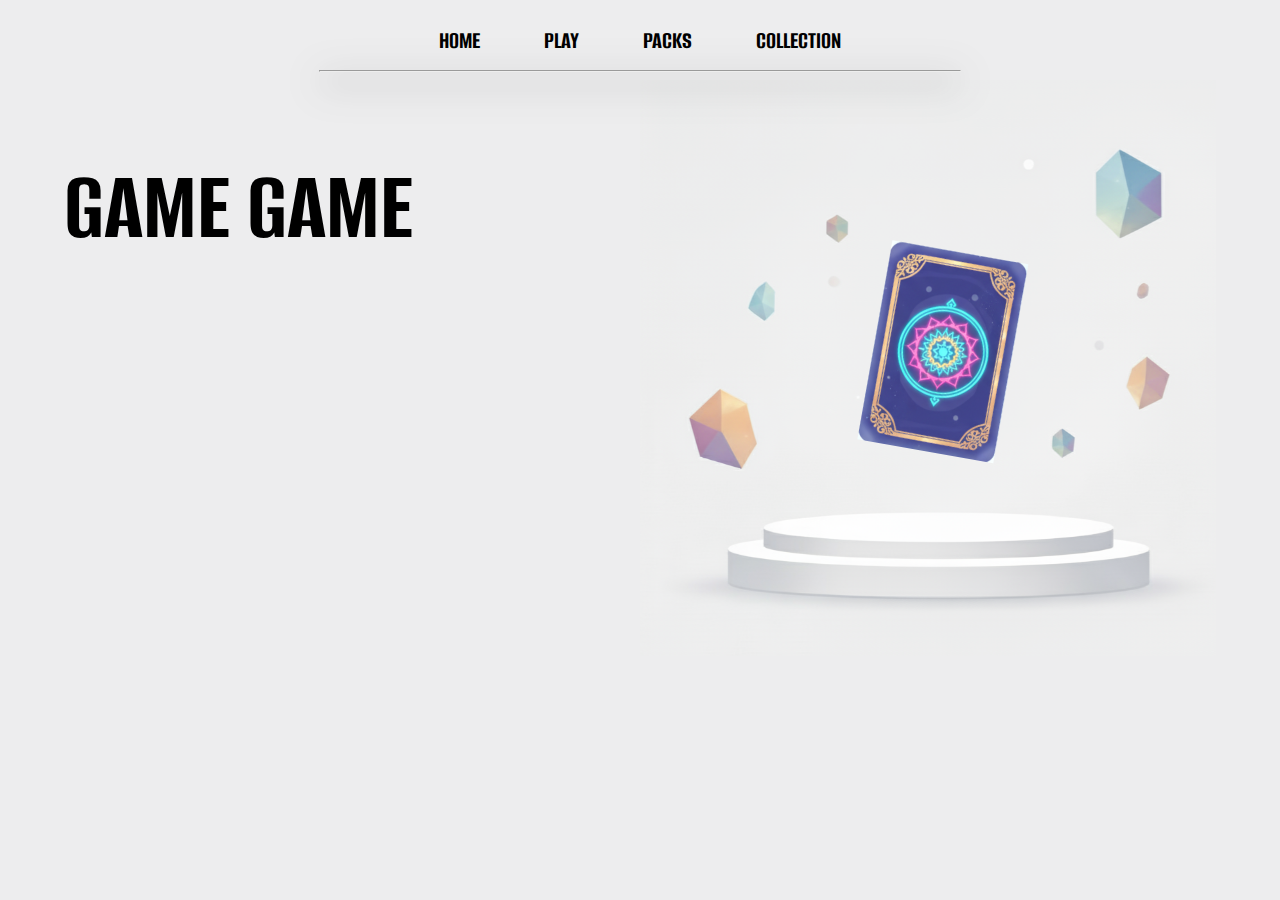
<file: index.html>
<!DOCTYPE html>
<html lang="en">
<head>
    <meta charset="UTF-8">
    <meta name="viewport" content="width=device-width, initial-scale=1.0">
    <title>Home</title>
    <link rel="stylesheet" href="css/style.css">
</head>
<body>
    <header>
        <ul>
            <li>HOME</li>
            <li><a href="game.html">PLAY</a></li>
            <li>PACKS</li>
            <li>COLLECTION</li>
        </ul>
        <hr style="position: absolute; bottom: 0; width: 50%;">
    </header>
    <div class="mainFrontpage">
        <h1 class="bigLetter">GAME GAME</h1>
        <div class="pedestalDiv">
            <div class="pedestalImg">
                <img src="img/pedestal.png" alt="">
            </div>
            <div class="cardContainer">
                <img id="cardCrop" src="img/cropped.png" alt="">
            </div>
        </div>
    </div>
    
    <script src="js/script.js"></script>
</body>
</html>
</file>
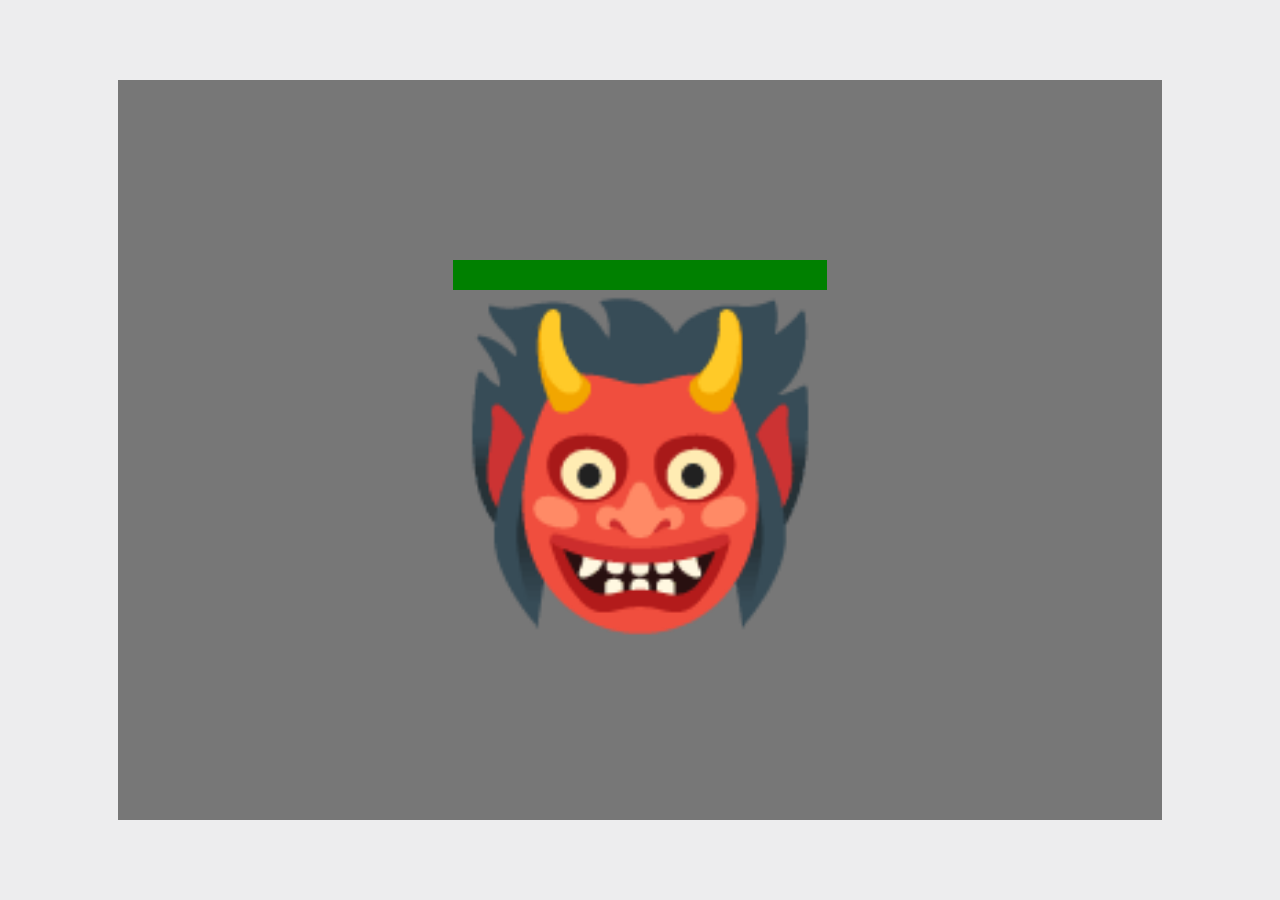
<file: game.html>
<!DOCTYPE html>
<html lang="en">
<head>
    <meta charset="UTF-8">
    <meta name="viewport" content="width=device-width, initial-scale=1.0">
    <title>Home</title>
    <link rel="stylesheet" href="css/game.css">
</head>
<body>
    <div class="bossContainer" id="bossContainer">
        <div></div>
        <div id="boss" draggable="false">
            <div id="myProgress">
                <div id="myBar"></div>
            </div>
                👹
        </div>
        <div></div>
    </div>
    <div id="message">NIGGER!</div>
    <script src="js/script.js"></script>
</body>
</html>
</file>
<file: css/style.css>
@import url('https://fonts.googleapis.com/css2?family=Alumni+Sans:ital,wght@0,100..900;1,100..900&display=swap');
:root {
    --alumniSans: "Alumni Sans", sans-serif;
}
* {
    font-family: var(--alumniSans);
}
a {
    all: unset;
}
body {
    min-height: 100vh;
    margin: 0;
    padding: 0;
    background-color: #ededee;
}
header {
    position: relative;
    height: 80px;
    display: flex;
    justify-content: center;
    align-items: center;
    background-color: transparent;
}
header > ul {
    margin: 0;
    padding: 0;
    width: 50%;
    list-style-type: none;
    display: flex;
    justify-content: center;
    align-items: center;
    flex-wrap: wrap;
    gap: 10%;
    box-sizing: border-box;
}
header > ul > li {
    font-size: 25px;
    font-weight: 700;
    cursor: pointer;
}
header > hr {
    z-index: 2;
    box-shadow: 0px 10px 36px rgba(0,0,0,0.75);
}
.mainFrontpage {
    height: fit-content;
    display: grid;
    grid-template-columns: 50% 50%;
    padding-inline: 5%;
}
.pedestalDiv {
    position: relative;
    width: 100%;
}
.cardContainer {
    position: absolute;
    width: 30%;
    height: 30%;
    transform: rotate(10deg);
    top: 30%;
    right: 29%;
}
#cardCrop {
    transform-style: preserve-3d;
    animation: rotate3D 5s linear infinite;
    transform-origin: center;
    height: auto;
    
    width: 80%;
}
.bigLetter {
    font-size: 100px;
}
.pedestalImg > img {
    width: 100%;
    height: auto;
}
@keyframes rotate3D {
    0% {
        transform: translateY(0px);
    }
    50% {
        
        transform: translateY(20px);
        
    }
    100% {
        transform: translateY(0px);

    }
  }
@keyframes spin {
  0% {
      transform: rotateX(0deg) rotateY(0deg);
    }
    50% {
      transform: rotateX(0deg) rotateY(180deg);
    }
    100% {
      transform: rotateX(00deg) rotateY(360deg);
    }
}
</file>
<file: css/game.css>
body {
    min-height: 100vh;
    height: 100vh;
    margin: 0;
    padding: 0;
    background-color: #ededee;
    display: flex;
    justify-content: center;
    align-items: center;
}
.bossContainer {
    padding: 10px;
    width: 80%;
    height: 80%;
    background-color: #777777;
    cursor: pointer;
    display: grid;
    grid-template-columns: 20% 60% 20%;
}
#boss {
    display: grid;
    grid-template-rows: auto auto auto;
    justify-self: center;
    align-self: center;
    font-size: 300px;
    user-select: none;
}
#myProgress {
    width: 100%;
    background-color: grey;
}

#myBar {
    width: 100%;
    height: 30px;
    background-color: green;
}
.float {
    position: absolute;
    color: red;
    font-size: 25px;
    font-weight: 400;
    pointer-events: none;
    opacity: 1;
    animation: floatUp 1s ease-out forwards;
}
#message {
    position: fixed;
    top: 50%;
    left: 50%;
    transform: translate(-50%, -50%);
    font-size: 200px;
    font-weight: bold;
    opacity: 0;
    transition: opacity 1s ease;
    pointer-events: none;
}

#message.show {
    opacity: 1;
}
@keyframes floatUp {
    0% {
      transform: translateY(0);
      opacity: 1;
    }
    100% {
      transform: translateY(-40px);
      opacity: 0;
    }
  }
</file>
